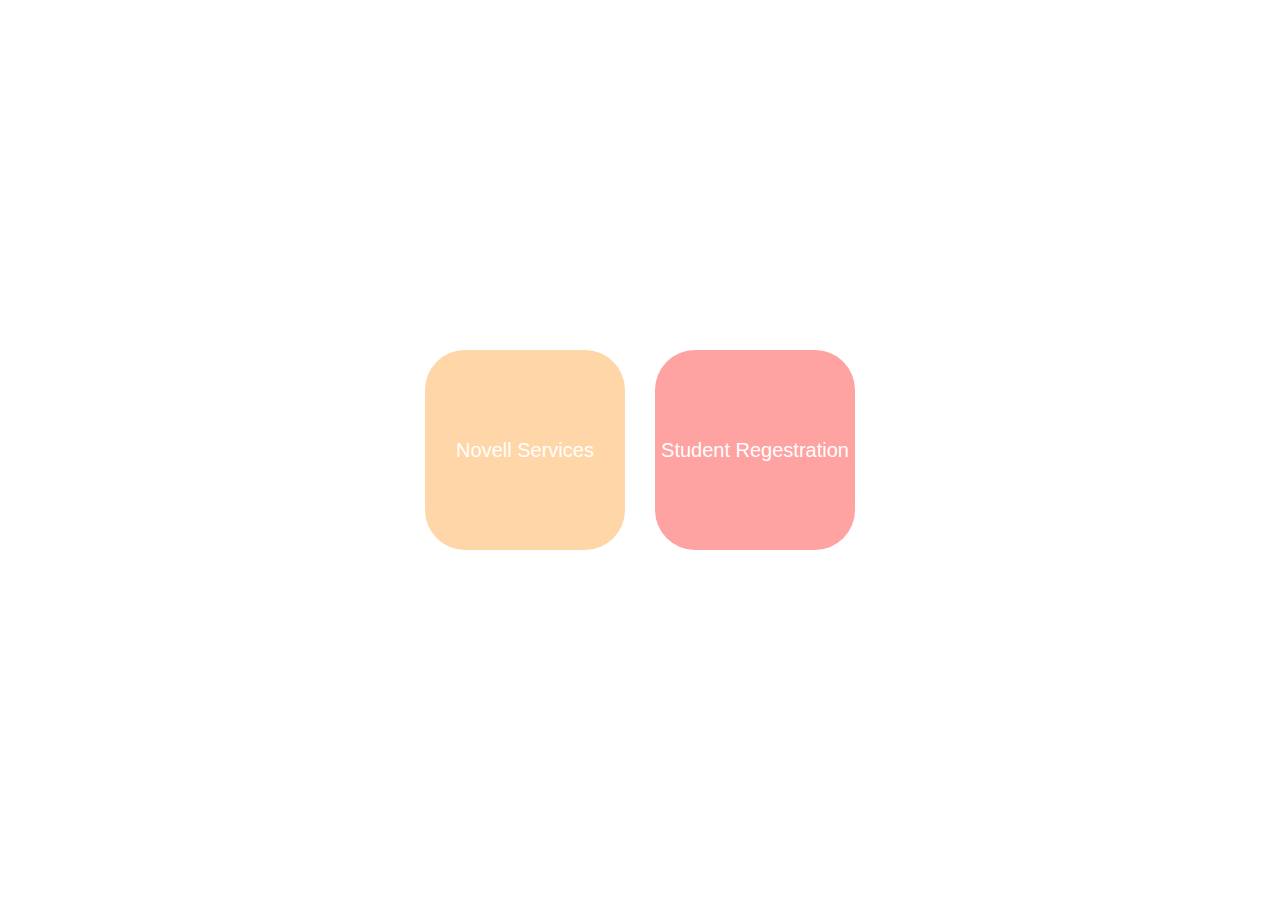
<file: index.html>
<!DOCTYPE html>
<html lang="en">
  <head>
    <meta charset="UTF-8" />
    <meta name="viewport" content="width=device-width, initial-scale=1.0" />
    <title>Task 2</title>
    <link rel="icon" href="logo.jpg" />
    <link rel="stylesheet" href="index.css" />
  </head>
  <body>
    <div class="parent">
      <div class="child"><a href="pages/novel.html">Novell Services</a></div>
      <div class="child">
        <a href="pages/student.html">Student Regestration</a>
      </div>
    </div>
  </body>
</html>
</file>
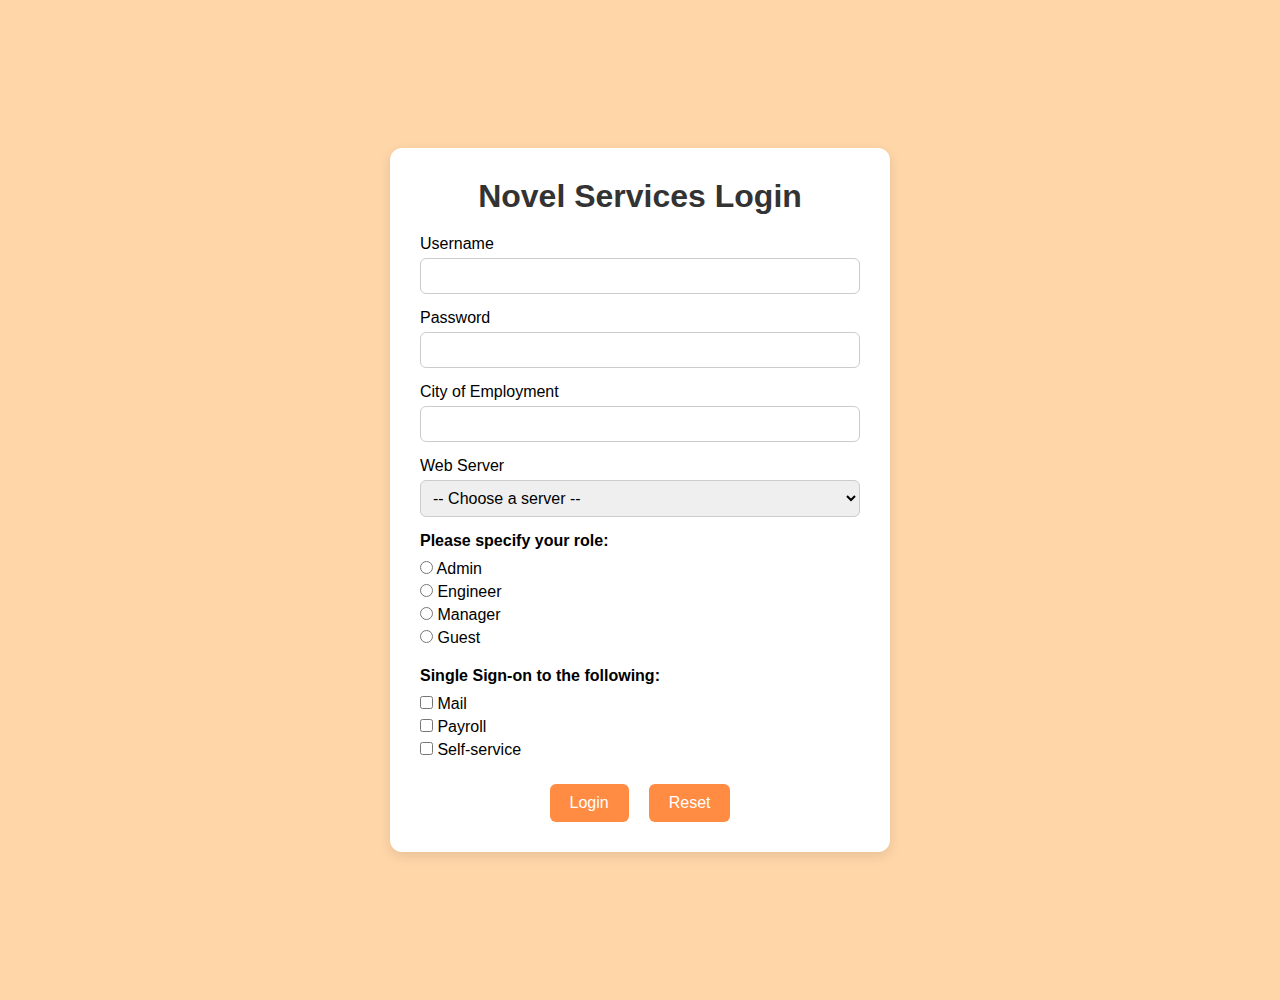
<file: pages/novel.html>
<!DOCTYPE html>
<html lang="en">
  <head>
    <meta charset="UTF-8" />
    <meta name="viewport" content="width=device-width, initial-scale=1.0" />
    <title>Novel Services Login</title>
    <link rel="stylesheet" href="../style/novel.css" />
    <link rel="icon" href="logo.jpg" type="image/jpeg" />
  </head>
  <body>
    <main id="novel">
      <h1>Novel Services Login</h1>
      <form action="#" method="post">
        <div class="form-group">
          <label for="username">Username</label>
          <input type="text" id="username" name="username" required />
        </div>

        <div class="form-group">
          <label for="password">Password</label>
          <input type="password" id="password" name="password" required />
        </div>

        <div class="form-group">
          <label for="city">City of Employment</label>
          <input type="text" id="city" name="city" />
        </div>

        <div class="form-group">
          <label for="server">Web Server</label>
          <select id="server" name="server" required>
            <option value="">-- Choose a server --</option>
            <option value="apache">Apache</option>
            <option value="nginx">Nginx</option>
            <option value="iis">IIS</option>
          </select>
        </div>

        <fieldset>
          <legend>Please specify your role:</legend>
          <label
            ><input type="radio" name="role" value="admin" required />
            Admin</label
          >
          <label
            ><input type="radio" name="role" value="engineer" /> Engineer</label
          >
          <label
            ><input type="radio" name="role" value="manager" /> Manager</label
          >
          <label><input type="radio" name="role" value="guest" /> Guest</label>
        </fieldset>

        <fieldset>
          <legend>Single Sign-on to the following:</legend>
          <label
            ><input type="checkbox" name="services" value="mail" /> Mail</label
          >
          <label
            ><input type="checkbox" name="services" value="payroll" />
            Payroll</label
          >
          <label
            ><input type="checkbox" name="services" value="selfservice" />
            Self-service</label
          >
        </fieldset>

        <div class="form-actions">
          <button type="submit">Login</button>
          <button type="reset">Reset</button>
        </div>
      </form>
    </main>
  </body>
</html>
</file>
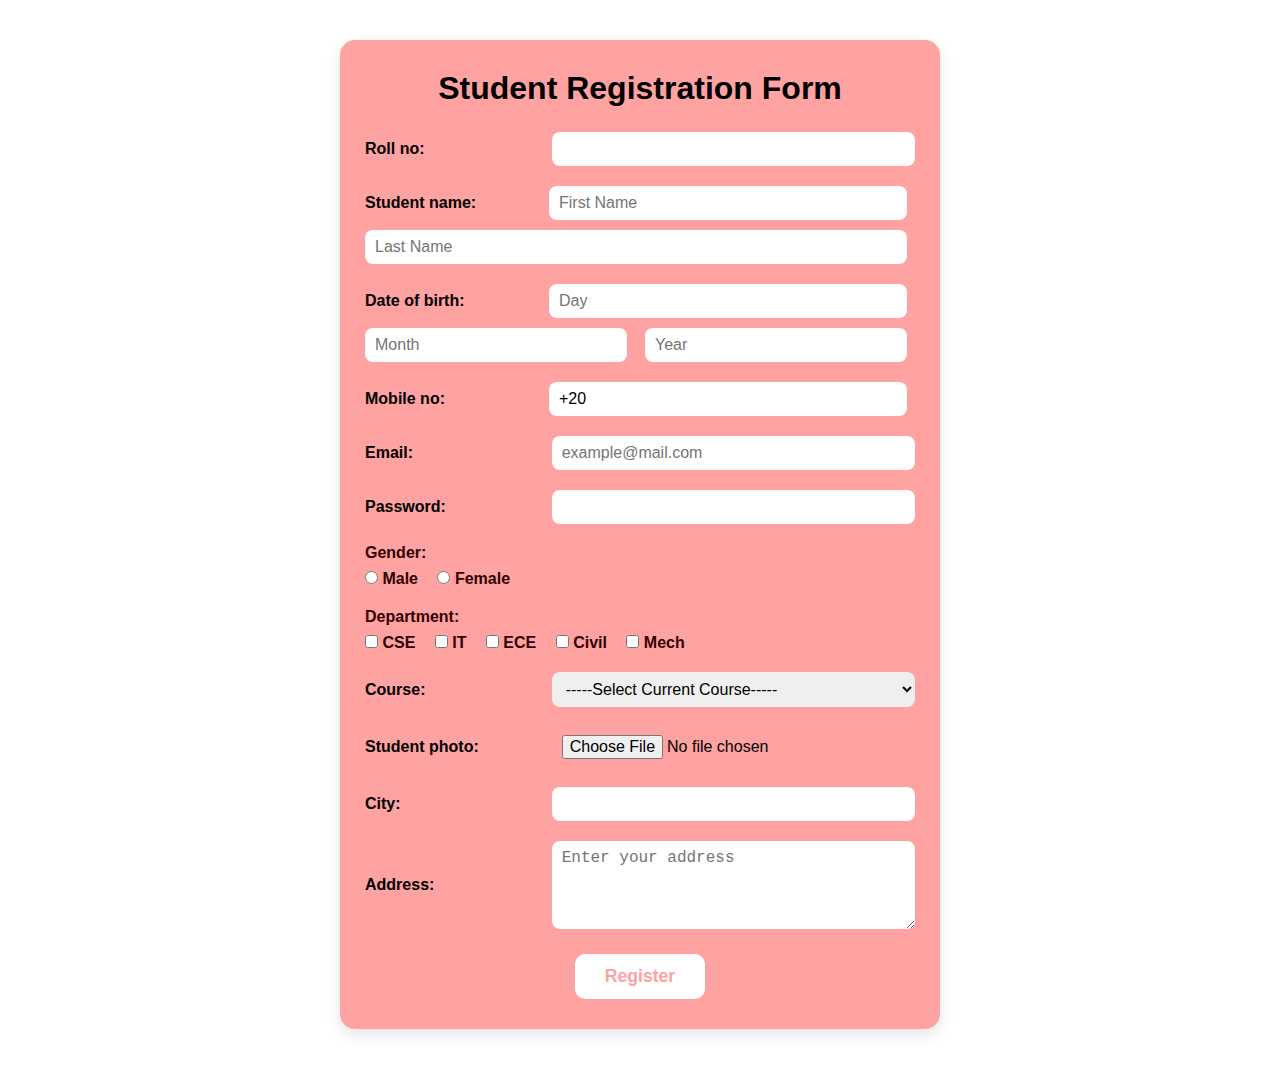
<file: pages/student.html>
<!DOCTYPE html>
<html lang="en">
  <head>
    <meta charset="UTF-8" />
    <meta name="viewport" content="width=device-width, initial-scale=1" />
    <title>Student Registration</title>
    <link rel="stylesheet" href="../style/student.css" />
    <link rel="icon" href="logo.jpg" />
  </head>
  <body>
    <main id="student">
      <div class="container">
        <h1>Student Registration Form</h1>
        <form action="#" method="post" enctype="multipart/form-data">
          <div class="form-group">
            <label for="roll">Roll no:</label>
            <input type="text" id="roll" name="roll" required />
          </div>

          <div class="form-group name-group">
            <label>Student name:</label>
            <input
              type="text"
              name="first_name"
              id="first_name"
              placeholder="First Name"
              required
            />
            <input
              type="text"
              name="last_name"
              id="last_name"
              placeholder="Last Name"
              required
            />
          </div>

          <div class="form-group dob-group">
            <label>Date of birth:</label>
            <input
              type="number"
              name="day"
              id="day"
              placeholder="Day"
              min="1"
              max="31"
              required
            />
            <input
              type="number"
              name="month"
              id="month"
              placeholder="Month"
              min="1"
              max="12"
              required
            />
            <input
              type="number"
              name="year"
              id="year"
              placeholder="Year"
              min="1900"
              max="2100"
              required
            />
          </div>

          <div class="form-group mobile-group">
            <label for="countrycode">Mobile no:</label>
            <input
              type="tel"
              name="countrycode"
              id="countrycode"
              value="+20"
              size="1"
              required
            />
          </div>

          <div class="form-group">
            <label for="email">Email:</label>
            <input
              type="email"
              id="email"
              name="email"
              placeholder="example@mail.com"
              required
            />
          </div>

          <div class="form-group">
            <label for="password">Password:</label>
            <input type="password" id="password" name="password" required />
          </div>

          <fieldset>
            <legend>Gender:</legend>
            <label for="male"
              ><input
                type="radio"
                value="male"
                id="male"
                name="gender"
                required
              />
              Male</label
            >
            <label for="female"
              ><input type="radio" value="female" id="female" name="gender" />
              Female</label
            >
          </fieldset>

          <fieldset>
            <legend>Department:</legend>
            <label for="cse"
              ><input type="checkbox" value="CSE" id="cse" name="department" />
              CSE</label
            >
            <label for="it"
              ><input type="checkbox" value="IT" id="it" name="department" />
              IT</label
            >
            <label for="ece"
              ><input type="checkbox" value="ECE" id="ece" name="department" />
              ECE</label
            >
            <label for="civil"
              ><input
                type="checkbox"
                value="Civil"
                id="civil"
                name="department"
              />
              Civil</label
            >
            <label for="mech"
              ><input
                type="checkbox"
                value="Mech"
                id="mech"
                name="department"
              />
              Mech</label
            >
          </fieldset>

          <div class="form-group">
            <label for="course">Course:</label>
            <select name="course" id="course" required>
              <option value="" disabled selected>
                -----Select Current Course-----
              </option>
            </select>
          </div>

          <div class="form-group">
            <label for="file">Student photo:</label>
            <input
              type="file"
              id="file"
              name="photo"
              accept="image/*"
              required
            />
          </div>

          <div class="form-group">
            <label for="city">City:</label>
            <input type="text" id="city" name="city" required />
          </div>

          <div class="form-group">
            <label for="address">Address:</label>
            <textarea
              id="address"
              name="address"
              rows="4"
              placeholder="Enter your address"
              required
            ></textarea>
          </div>

          <div class="form-actions">
            <button type="submit">Register</button>
          </div>
        </form>
      </div>
    </main>
  </body>
</html>
</file>
<file: index.css>
* {
  box-sizing: border-box;
  margin: 0;
  padding: 0;
}
body {
  font-family: Arial, sans-serif;
}

.parent {
  display: flex;
  justify-content: center;
  align-items: center;
  height: 100vh;
  gap: 30px;
}

.child {
  width: 200px;
  height: 200px;
  display: flex;
  align-items: center;
  justify-content: center;
  border-radius: 20%;
  cursor: pointer;
  transition: transform 0.3s ease;
}
.parent > .child:nth-child(1) {
  background-color: #ffd6a8;
}
.parent > .child:nth-child(2) {
  background-color: #ffa2a2;
}

.child span {
  font-size: 1.5rem;
  transition: font-size 0.3s ease;
}

.child:hover {
  transform: scale(1.2);
}

.child:hover a {
  font-size: 16px;
}

a {
  text-decoration: none;
  color: white;
  text-align: center;
  font-size: 20px;
}

@media (max-width: 600px) {
  .parent {
    flex-direction: column;
  }
}
</file>
<file: style/novel.css>
* {
  box-sizing: border-box;
  margin: 0;
  padding: 0;
}

body {
  background-color: #ffd6a8;
  font-family: Arial, sans-serif;
  display: flex;
  justify-content: center;
  align-items: center;
  height: 100vh;
  margin: 50px 20px;
}

#novel {
  background: #fff;
  padding: 30px;
  border-radius: 12px;
  box-shadow: 0 4px 12px rgba(0, 0, 0, 0.1);
  width: 90%;
  max-width: 500px;
}

h1 {
  text-align: center;
  font-weight: 600;
  margin-bottom: 20px;
  color: #333;
}

.form-group {
  margin-bottom: 15px;
  display: flex;
  flex-direction: column;
}

label {
  margin-bottom: 5px;
  font-weight: 500;
}

input[type="text"],
input[type="password"],
select {
  padding: 8px;
  border: 1px solid #ccc;
  border-radius: 6px;
  font-size: 1rem;
}

fieldset {
  border: none;
  margin: 15px 0;
}

legend {
  font-weight: 600;
  margin-bottom: 10px;
}

fieldset label {
  display: block;
  margin-bottom: 5px;
}

.form-actions {
  margin-top: 20px;
  display: flex;
  justify-content: center;
  gap: 20px;
}

button {
  padding: 10px 20px;
  background-color: #ff8c42;
  color: #fff;
  border: none;
  border-radius: 6px;
  cursor: pointer;
  font-size: 1rem;
  transition: background-color 0.3s ease;
}

button:hover {
  background-color: #e66a00;
}
</file>
<file: style/student.css>
* {
  box-sizing: border-box;
  margin: 0;
  padding: 0;
}

body {
  background-color: #fff;
  font-family: Arial, sans-serif;
  display: flex;
  justify-content: center;
  padding: 40px 20px;
  min-height: 100vh;
}

#student .container {
  background-color: #ffa2a2;
  padding: 30px 25px;
  border-radius: 15px;
  width: 100%;
  max-width: 600px;
  box-shadow: 0 6px 15px rgba(0, 0, 0, 0.1);
}

h1 {
  text-align: center;
  margin-bottom: 25px;
  font-weight: 700;
  color: black;
}

form .form-group {
  margin-bottom: 20px;
  display: flex;
  flex-wrap: wrap;
  align-items: center;
  gap: 10px;
}

form .form-group label {
  flex: 1 0 120px;
  font-weight: 600;
  color: black;
}

form .form-group input[type="text"],
form .form-group input[type="email"],
form .form-group input[type="password"],
form .form-group input[type="tel"],
form .form-group input[type="number"],
form .form-group select,
form .form-group textarea,
form .form-group input[type="file"] {
  flex: 2 0 250px;
  padding: 8px 10px;
  border: none;
  border-radius: 8px;
  font-size: 1rem;
}

form .form-group textarea {
  resize: vertical;
}

.name-group input,
.dob-group input,
.mobile-group input {
  flex: 1 0 80px;
  min-width: 60px;
  margin-right: 8px;
}

.name-group {
  gap: 10px;
}

.dob-group {
  gap: 8px;
}

.mobile-group {
  gap: 8px;
}

form fieldset {
  border: none;
  margin-bottom: 20px;
  padding: 0;
  color: #300000;
}

form legend {
  font-weight: 700;
  margin-bottom: 8px;
}

form fieldset label {
  display: inline-block;
  margin-right: 15px;
  cursor: pointer;
  font-weight: 600;
}

.form-actions {
  display: flex;
  justify-content: center;
  gap: 25px;
  margin-top: 25px;
}

.form-actions button {
  background-color: white;
  color: #ffa2a2;
  border: none;
  padding: 12px 30px;
  font-size: 1.1rem;
  font-weight: 700;
  border-radius: 10px;
  cursor: pointer;
  transition: background-color 0.25s ease;
}

.form-actions button:hover {
  background-color: #fb7b7b;
  color: white;
}
</file>
